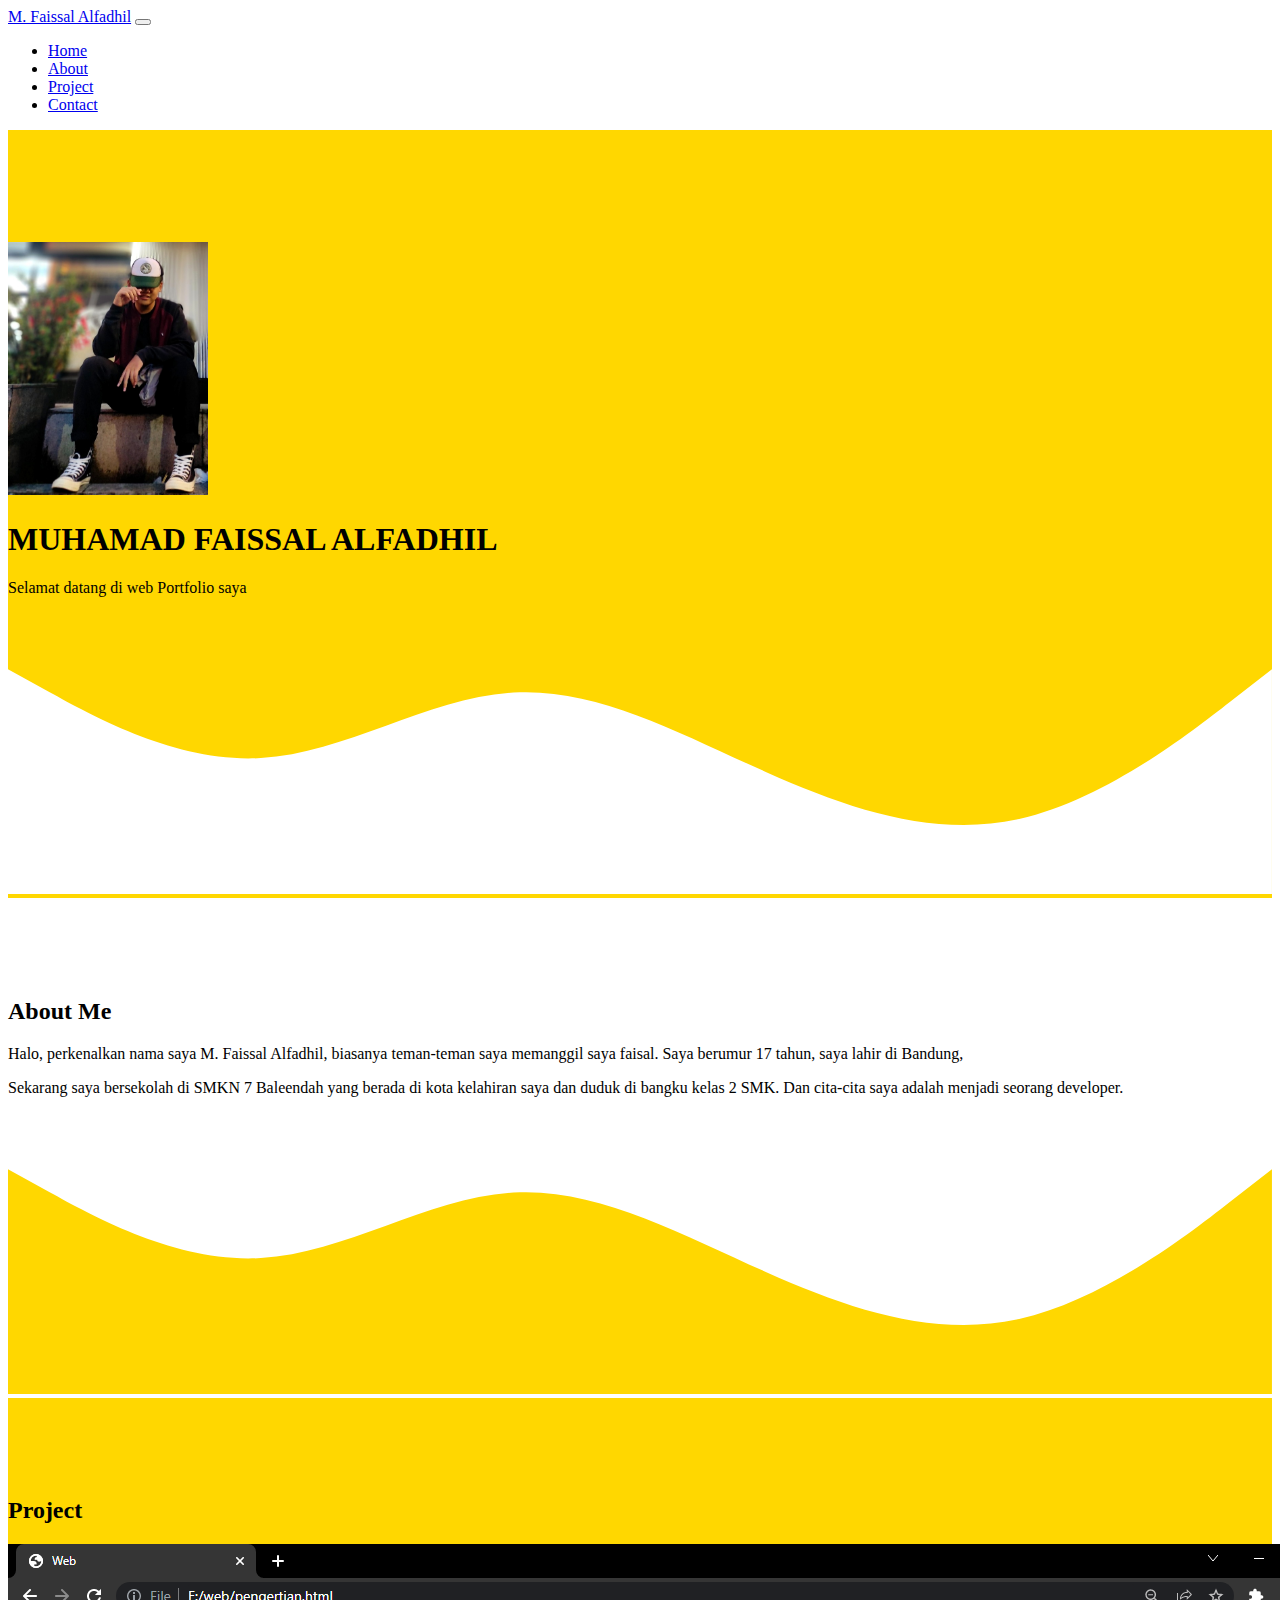
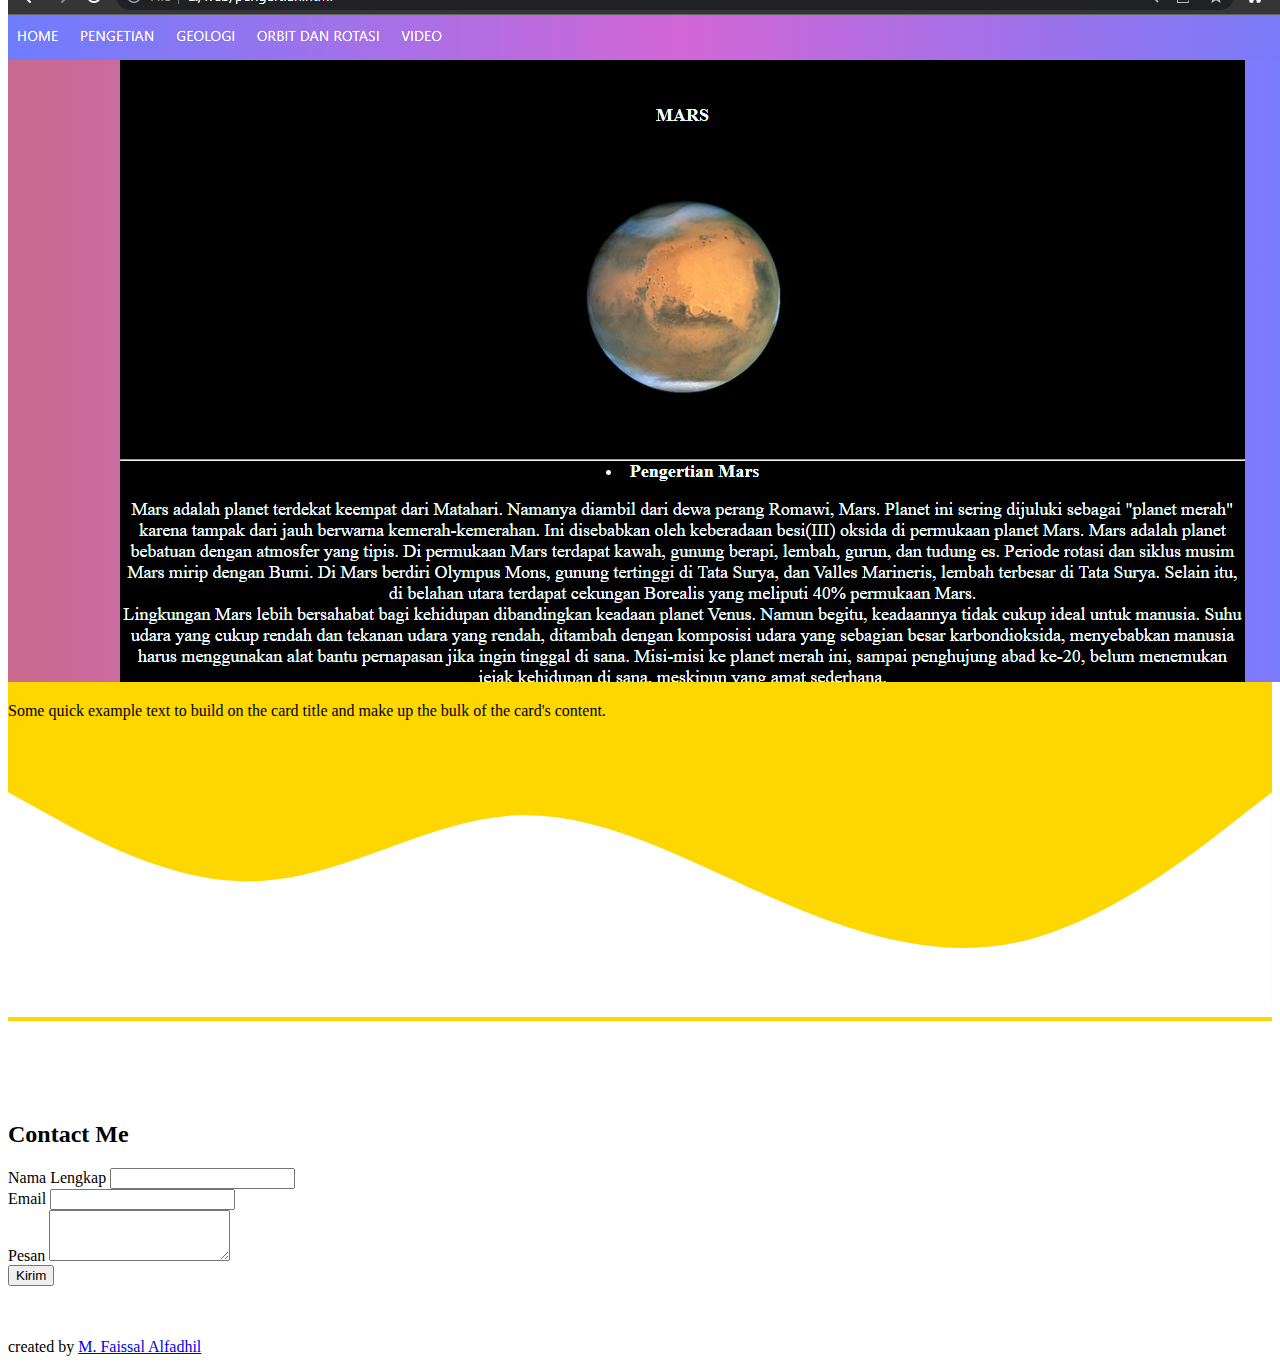
<file: index.html>
<!DOCTYPE html>
<html lang="en">
  <head>
    <!-- Required meta tags -->
    <meta charset="utf-8" />
    <meta name="viewport" content="width=device-width, initial-scale=1" />

    <!-- Bootstrap CSS -->
    <link href="https://cdn.jsdelivr.net/npm/bootstrap@5.0.2/dist/css/bootstrap.min.css" rel="stylesheet" integrity="sha384-EVSTQN3/azprG1Anm3QDgpJLIm9Nao0Yz1ztcQTwFspd3yD65VohhpuuCOmLASjC" crossorigin="anonymous" />
    <!-- css -->
    <link rel="stylesheet" href="style.css" />
    <title>Portfolio | M.Faissal</title>
  </head>
  <body id="home">
    <!-- Navbar -->
    <nav class="navbar navbar-expand-lg navbar-light bg-warning shadow fixed-top">
      <div class="container">
        <a class="navbar-brand" href="#">M. Faissal Alfadhil</a>
        <button class="navbar-toggler" type="button" data-bs-toggle="collapse" data-bs-target="#navbarNav" aria-controls="navbarNav" aria-expanded="false" aria-label="Toggle navigation">
          <span class="navbar-toggler-icon"></span>
        </button>
        <div class="collapse navbar-collapse" id="navbarNav">
          <ul class="navbar-nav ms-auto">
            <li class="nav-item">
              <a class="nav-link active" aria-current="page" href="#home">Home</a>
            </li>
            <li class="nav-item">
              <a class="nav-link" href="#about">About</a>
            </li>
            <li class="nav-item">
              <a class="nav-link" href="#Project">Project</a>
            </li>
            <li class="nav-item">
              <a class="nav-link" href="#Contact">Contact</a>
            </li>
          </ul>
        </div>
      </div>
    </nav>
    <!-- Navbar End -->

    <!-- Jumbotron -->
    <section class="jumbotron text-center">
      <img src="img/poto.jpg" alt="Faissal" width="200" class="rounded-circle img-thumbnail" />
      <h1 class="display-4">MUHAMAD FAISSAL ALFADHIL</h1>
      <p class="lead">Selamat datang di web Portfolio saya</p>
      <svg xmlns="http://www.w3.org/2000/svg" viewBox="0 0 1440 320">
        <path
          fill="#fff"
          fill-opacity="1"
          d="M0,64L48,90.7C96,117,192,171,288,165.3C384,160,480,96,576,90.7C672,85,768,139,864,181.3C960,224,1056,256,1152,234.7C1248,213,1344,139,1392,101.3L1440,64L1440,320L1392,320C1344,320,1248,320,1152,320C1056,320,960,320,864,320C768,320,672,320,576,320C480,320,384,320,288,320C192,320,96,320,48,320L0,320Z"
        ></path>
      </svg>
    </section>
    <!-- Jumbotron End -->

    <!-- About -->
    <section id="about">
      <div class="container">
        <div class="row">
          <div class="col text-center mb-3">
            <h2>About Me</h2>
          </div>
        </div>
        <div class="row justify-content-between fs-5">
          <div class="col-md-4">
            <p>Halo, perkenalkan nama saya M. Faissal Alfadhil, biasanya teman-teman saya memanggil saya faisal. Saya berumur 17 tahun, saya lahir di Bandung,</p>
          </div>
          <div class="col-md-4">
            <p>Sekarang saya bersekolah di SMKN 7 Baleendah yang berada di kota kelahiran saya dan duduk di bangku kelas 2 SMK. Dan cita-cita saya adalah menjadi seorang developer.</p>
          </div>
        </div>
      </div>
      <svg xmlns="http://www.w3.org/2000/svg" viewBox="0 0 1440 320">
        <path
          fill="#ffd700"
          fill-opacity="1"
          d="M0,64L48,90.7C96,117,192,171,288,165.3C384,160,480,96,576,90.7C672,85,768,139,864,181.3C960,224,1056,256,1152,234.7C1248,213,1344,139,1392,101.3L1440,64L1440,320L1392,320C1344,320,1248,320,1152,320C1056,320,960,320,864,320C768,320,672,320,576,320C480,320,384,320,288,320C192,320,96,320,48,320L0,320Z"
        ></path>
      </svg>
    </section>
    <!-- About End -->

    <!-- Project -->
    <section id="Project" style="background-color: #ffd700">
      <div class="container">
        <div class="row text-center">
          <div class="col">
            <h2>Project</h2>
          </div>
        </div>
        <div class="row justify-content-center">
          <div class="col-md-6 mb-3">
            <div class="card">
              <img src="img/si.png" class="card-img-top" alt="..." />
              <div class="card-body">
                <p class="card-text">Some quick example text to build on the card title and make up the bulk of the card's content.</p>
              </div>
            </div>
          </div>
        </div>
      </div>
      <svg xmlns="http://www.w3.org/2000/svg" viewBox="0 0 1440 320">
        <path
          fill="#fff"
          fill-opacity="1"
          d="M0,64L48,90.7C96,117,192,171,288,165.3C384,160,480,96,576,90.7C672,85,768,139,864,181.3C960,224,1056,256,1152,234.7C1248,213,1344,139,1392,101.3L1440,64L1440,320L1392,320C1344,320,1248,320,1152,320C1056,320,960,320,864,320C768,320,672,320,576,320C480,320,384,320,288,320C192,320,96,320,48,320L0,320Z"
        ></path>
      </svg>
    </section>
    <!-- Project End -->

    <!-- Contact -->
    <section id="Contact">
      <div class="container">
        <div class="row text-center mb-3">
          <div class="col">
            <h2>Contact Me</h2>
          </div>
        </div>
        <div class="row justify-content-center">
          <div class="col-md-6">
            <form>
              <div class="mb-3">
                <label for="name" class="form-label">Nama Lengkap</label>
                <input type="text" class="form-control" id="name" aria-describedby="name" />
              </div>
              <div class="mb-3">
                <label for="email" class="form-label">Email </label>
                <input type="email" class="form-control" id="email" aria-describedby="emai" />
              </div>
              <div class="mb-3">
                <label for="pesan" class="form-label">Pesan</label>
                <textarea class="form-control" id="pesan" rows="3"></textarea>
              </div>
              <button type="submit" class="btn btn-primary center">Kirim</button>
            </form>
          </div>
        </div>
      </div>
    </section>
    <br /><br />
    <!-- Contact End -->

    <!-- Footer -->
    <footer class="bg-warning text-dark text-center">
      <p>created by <a href="https://www.instagram.com/mf4is/" class="text-primary fw-bold"> M. Faissal Alfadhil</a></p>
    </footer>
    <!-- Footer End-->

    <!-- Option 1: Bootstrap Bundle with Popper -->
    <script src="https://cdn.jsdelivr.net/npm/bootstrap@5.0.2/dist/js/bootstrap.bundle.min.js" integrity="sha384-MrcW6ZMFYlzcLA8Nl+NtUVF0sA7MsXsP1UyJoMp4YLEuNSfAP+JcXn/tWtIaxVXM" crossorigin="anonymous"></script>
  </body>
</html>
</file>
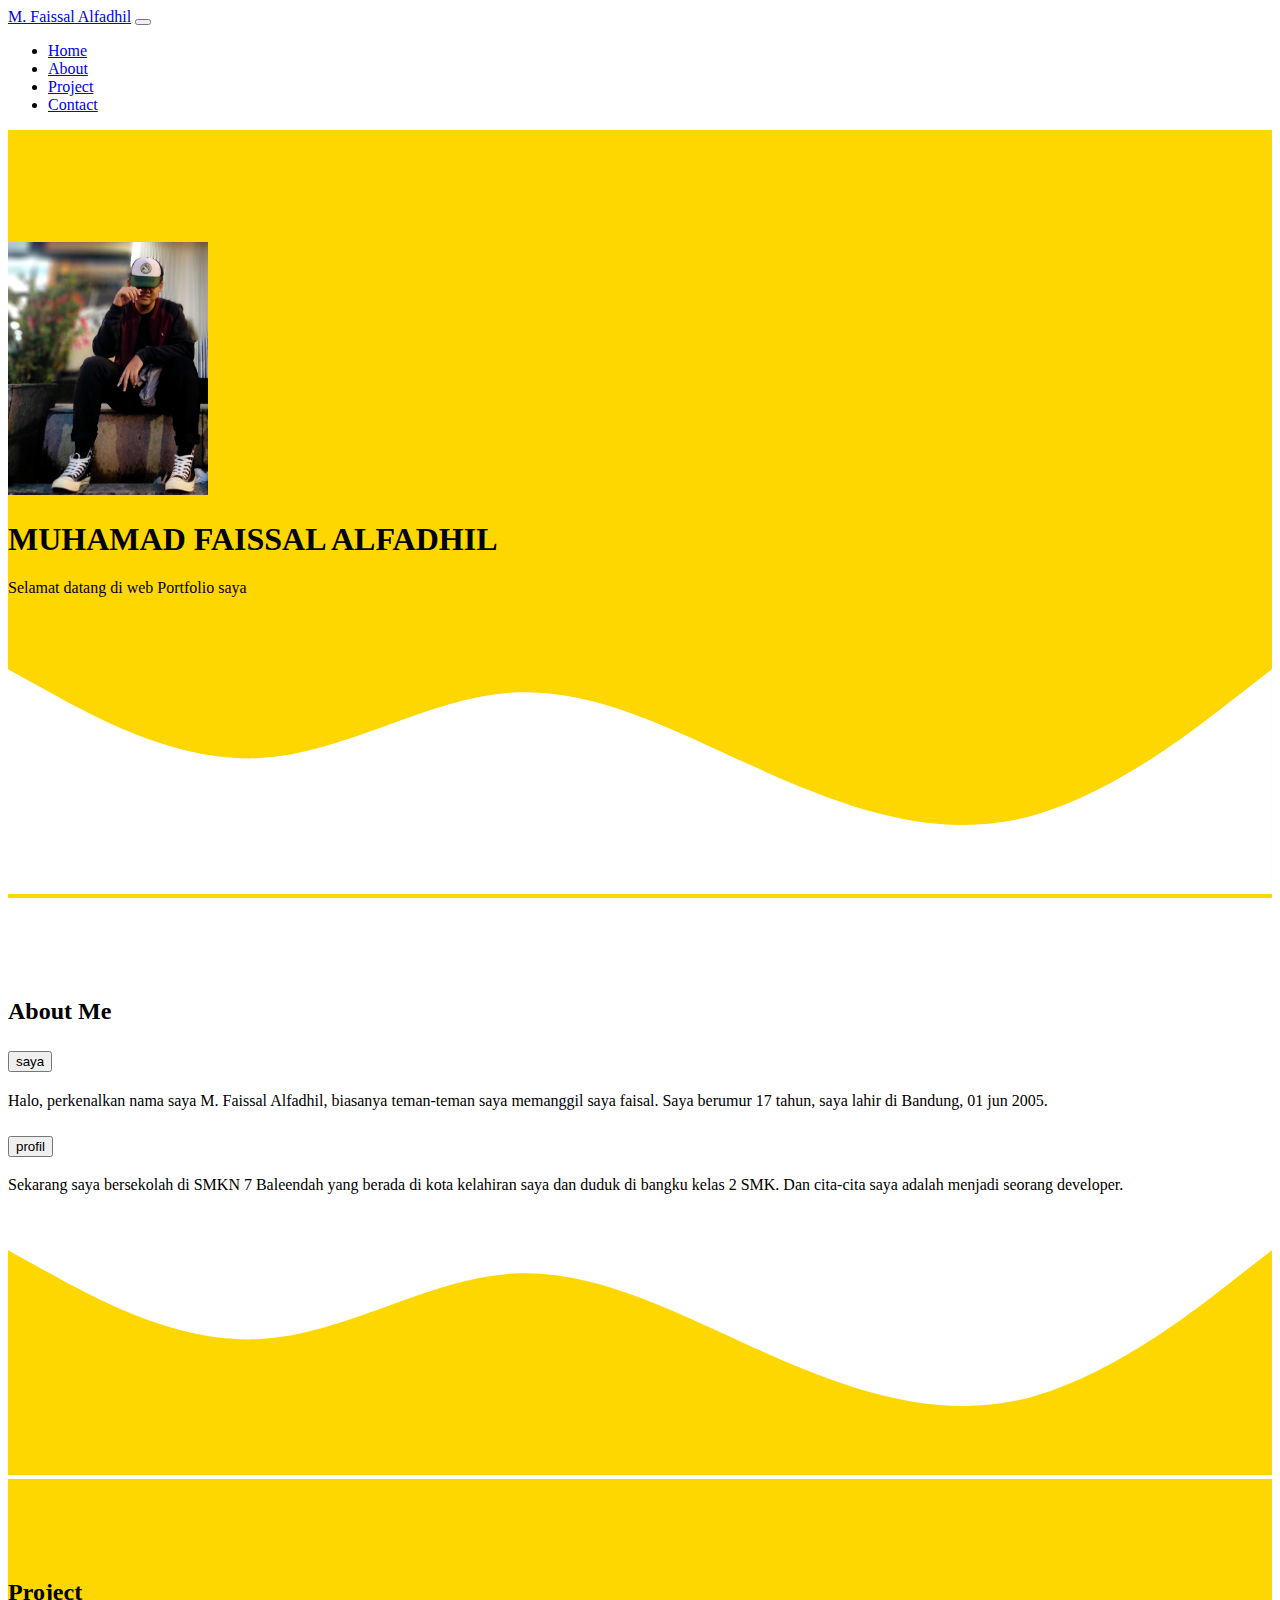
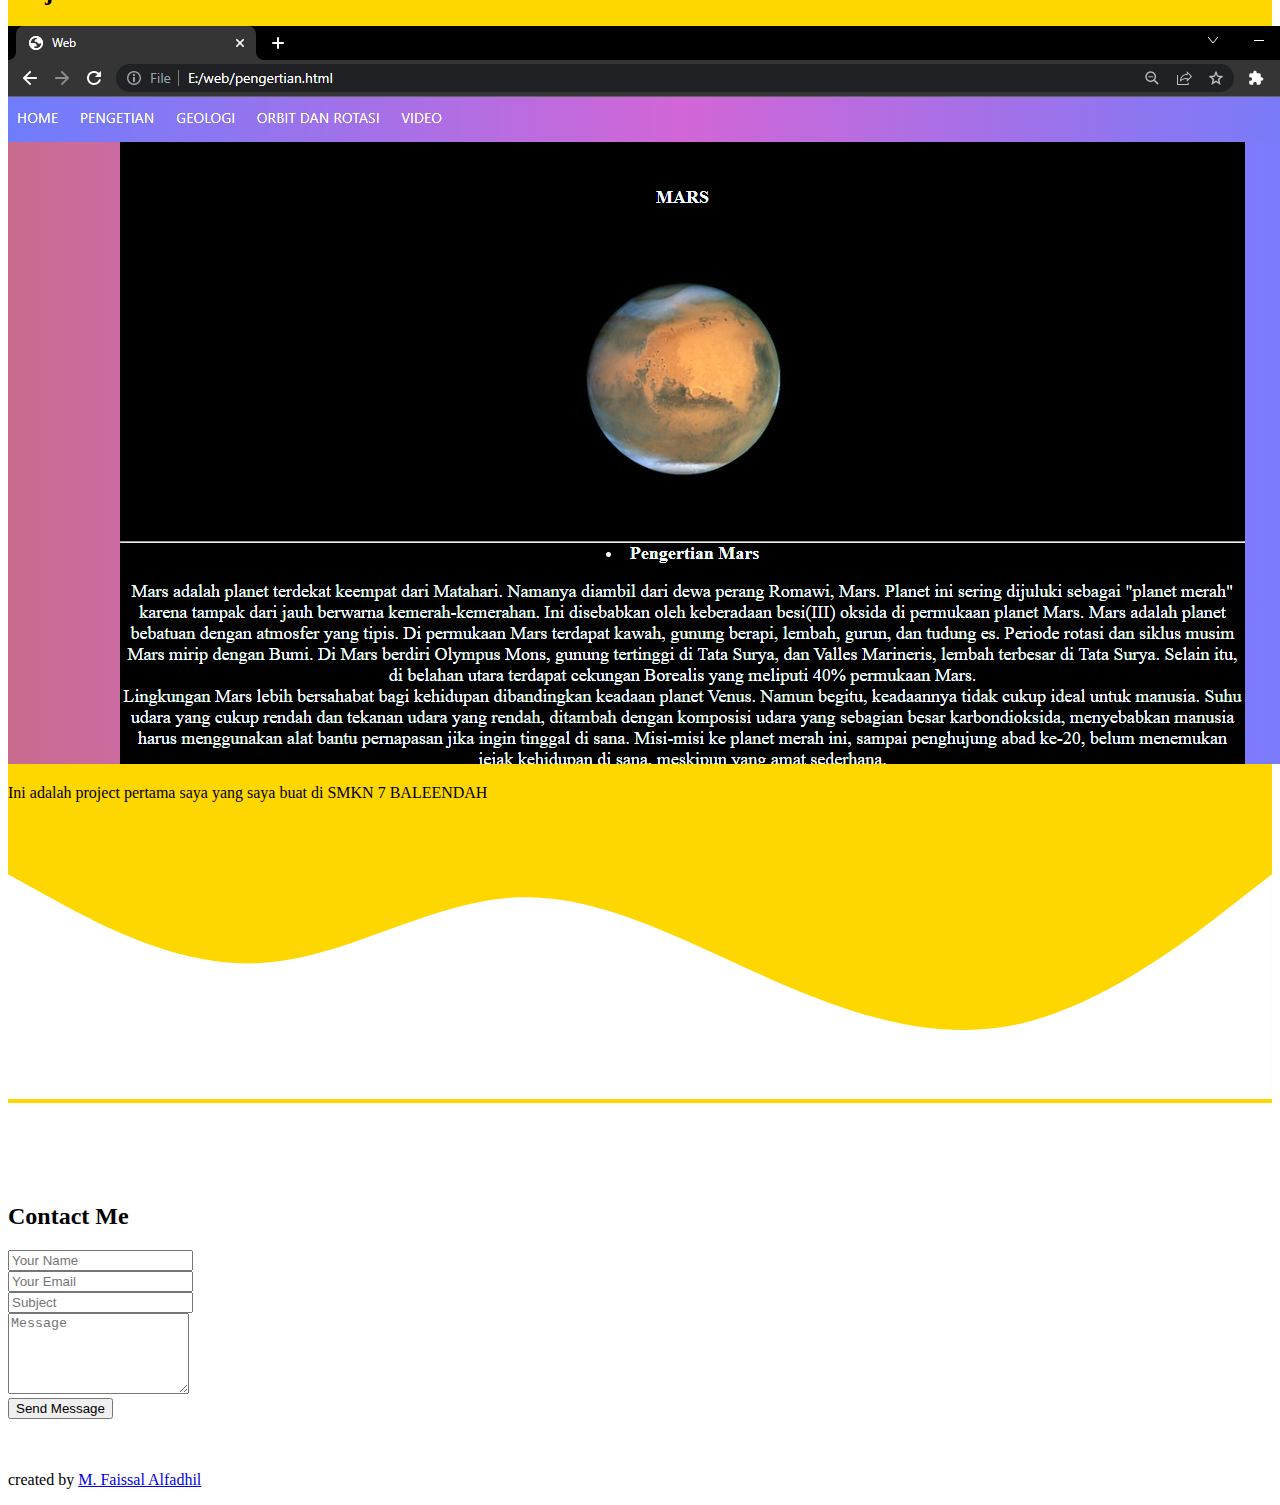
<file: cobaan.html>
<!DOCTYPE html>
<html lang="en">
  <head>
    <!-- Required meta tags -->
    <meta charset="utf-8" />
    <meta name="viewport" content="width=device-width, initial-scale=1" />

    <!-- Bootstrap CSS -->
    <link href="https://cdn.jsdelivr.net/npm/bootstrap@5.0.2/dist/css/bootstrap.min.css" rel="stylesheet" integrity="sha384-EVSTQN3/azprG1Anm3QDgpJLIm9Nao0Yz1ztcQTwFspd3yD65VohhpuuCOmLASjC" crossorigin="anonymous" />
    <!-- css -->
    <link rel="stylesheet" href="style.css" />
    <title>Portfolio | M.Faissal</title>
  </head>
  <body id="home">
    <!-- Navbar -->
    <nav class="navbar navbar-expand-lg navbar-light bg-warning shadow fixed-top">
      <div class="container">
        <a class="navbar-brand" href="#">M. Faissal Alfadhil</a>
        <button class="navbar-toggler" type="button" data-bs-toggle="collapse" data-bs-target="#navbarNav" aria-controls="navbarNav" aria-expanded="false" aria-label="Toggle navigation">
          <span class="navbar-toggler-icon"></span>
        </button>
        <div class="collapse navbar-collapse" id="navbarNav">
          <ul class="navbar-nav ms-auto">
            <li class="nav-item">
              <a class="nav-link active" aria-current="page" href="#home">Home</a>
            </li>
            <li class="nav-item">
              <a class="nav-link active" href="#about">About</a>
            </li>
            <li class="nav-item">
              <a class="nav-link active" href="#Project">Project</a>
            </li>
            <li class="nav-item">
              <a class="nav-link active" href="#Contact">Contact</a>
            </li>
          </ul>
        </div>
      </div>
    </nav>
    <!-- Navbar End -->

    <!-- Jumbotron -->
    <section class="jumbotron text-center">
      <img src="img/poto.jpg" alt="Faissal" width="200" class="rounded-circle img-thumbnail" />
      <h1 class="display-4">MUHAMAD FAISSAL ALFADHIL</h1>
      <p class="lead">Selamat datang di web Portfolio saya</p>
      <svg xmlns="http://www.w3.org/2000/svg" viewBox="0 0 1440 320">
        <path
          fill="#fff"
          fill-opacity="1"
          d="M0,64L48,90.7C96,117,192,171,288,165.3C384,160,480,96,576,90.7C672,85,768,139,864,181.3C960,224,1056,256,1152,234.7C1248,213,1344,139,1392,101.3L1440,64L1440,320L1392,320C1344,320,1248,320,1152,320C1056,320,960,320,864,320C768,320,672,320,576,320C480,320,384,320,288,320C192,320,96,320,48,320L0,320Z"
        ></path>
      </svg>
    </section>
    <!-- Jumbotron End -->

    <!-- About -->
    <section id="about">
      <div class="container">
        <div class="row">
          <div class="col text-center mb-3">
            <h2>About Me</h2>
          </div>
        </div>
        <div class="accordion accordion-flush" id="accordionFlushExample">
          <div class="accordion-item">
            <h2 class="accordion-header" id="flush-headingOne">
              <button class="accordion-button collapsed" type="button" data-bs-toggle="collapse" data-bs-target="#flush-collapseOne" aria-expanded="false" aria-controls="flush-collapseOne">saya</button>
            </h2>
            <div id="flush-collapseOne" class="accordion-collapse collapse" aria-labelledby="flush-headingOne" data-bs-parent="#accordionFlushExample">
              <div class="accordion-body">Halo, perkenalkan nama saya M. Faissal Alfadhil, biasanya teman-teman saya memanggil saya faisal. Saya berumur 17 tahun, saya lahir di Bandung, 01 jun 2005.</div>
            </div>
          </div>
          <div class="accordion-item">
            <h2 class="accordion-header" id="flush-headingTwo">
              <button class="accordion-button collapsed" type="button" data-bs-toggle="collapse" data-bs-target="#flush-collapseTwo" aria-expanded="false" aria-controls="flush-collapseTwo">profil</button>
            </h2>
            <div id="flush-collapseTwo" class="accordion-collapse collapse" aria-labelledby="flush-headingTwo" data-bs-parent="#accordionFlushExample">
              <div class="accordion-body">Sekarang saya bersekolah di SMKN 7 Baleendah yang berada di kota kelahiran saya dan duduk di bangku kelas 2 SMK. Dan cita-cita saya adalah menjadi seorang developer.</div>
            </div>
          </div>
        </div>
      </div>
      <svg xmlns="http://www.w3.org/2000/svg" viewBox="0 0 1440 320">
        <path
          fill="#ffd700"
          fill-opacity="1"
          d="M0,64L48,90.7C96,117,192,171,288,165.3C384,160,480,96,576,90.7C672,85,768,139,864,181.3C960,224,1056,256,1152,234.7C1248,213,1344,139,1392,101.3L1440,64L1440,320L1392,320C1344,320,1248,320,1152,320C1056,320,960,320,864,320C768,320,672,320,576,320C480,320,384,320,288,320C192,320,96,320,48,320L0,320Z"
        ></path>
      </svg>
    </section>
    <!-- About End -->

    <!-- Project -->
    <section id="Project" style="background-color: #ffd700">
      <div class="container">
        <div class="row text-center">
          <div class="col">
            <h2>Project</h2>
          </div>
        </div>
        <div class="row justify-content-center">
          <div class="col-md-6 mb-3">
            <div class="card">
              <img src="img/si.png" class="card-img-top" alt="..." />
              <div class="card-body">
                <p class="card-text">Ini adalah project pertama saya yang saya buat di SMKN 7 BALEENDAH</p>
              </div>
            </div>
          </div>
        </div>
      </div>
      <svg xmlns="http://www.w3.org/2000/svg" viewBox="0 0 1440 320">
        <path
          fill="#fff"
          fill-opacity="1"
          d="M0,64L48,90.7C96,117,192,171,288,165.3C384,160,480,96,576,90.7C672,85,768,139,864,181.3C960,224,1056,256,1152,234.7C1248,213,1344,139,1392,101.3L1440,64L1440,320L1392,320C1344,320,1248,320,1152,320C1056,320,960,320,864,320C768,320,672,320,576,320C480,320,384,320,288,320C192,320,96,320,48,320L0,320Z"
        ></path>
      </svg>
    </section>
    <!-- Project End -->

    <!-- Contact -->
    <section id="Contact">
      <div class="container">
        <div class="row text-center mb-3">
          <div class="col">
            <h2>Contact Me</h2>
          </div>
        </div>
        <div class="row justify-content-center">
          <div class="col-md-6">
            <form>
              <div class="row">
                <div class="col-md-12 mb-3">
                  <div class="form-group">
                    <input type="text" name="name" class="form-control" id="name" placeholder="Your Name" required />
                  </div>
                </div>
                <div class="col-md-12 mb-3">
                  <div class="form-group">
                    <input type="email" class="form-control" name="email" id="email" placeholder="Your Email" required />
                  </div>
                </div>
                <div class="col-md-12 mb-3">
                  <div class="form-group">
                    <input type="text" class="form-control" name="subject" id="subject" placeholder="Subject" required />
                  </div>
                </div>
                <div class="col-md-12">
                  <div class="form-group">
                    <textarea class="form-control" name="message" rows="5" placeholder="Message" required></textarea>
                  </div>
                </div>
                <div class="col-md-12 text-center">
                  <button type="submit" class="button button-a button-big button-rouded btn btn-primary">Send Message</button>
                </div>
              </div>
            </form>
          </div>
        </div>
      </div>
    </section>
    <br /><br />
    <!-- Contact End -->

    <!-- Footer -->
    <footer class="bg-dark text-light text-center">
      <p>created by <a href="https://www.instagram.com/mf4is/" class="text-primary fw-bold"> M. Faissal Alfadhil</a></p>
    </footer>
    <!-- Footer End-->

    <!-- Option 1: Bootstrap Bundle with Popper -->
    <script src="https://cdn.jsdelivr.net/npm/bootstrap@5.0.2/dist/js/bootstrap.bundle.min.js" integrity="sha384-MrcW6ZMFYlzcLA8Nl+NtUVF0sA7MsXsP1UyJoMp4YLEuNSfAP+JcXn/tWtIaxVXM" crossorigin="anonymous"></script>
  </body>
</html>
</file>
<file: style.css>
.jumbotron {
  padding-top: 7rem;
  background-color: #ffd700;
}
section {
  padding-top: 5rem;
}
</file>
